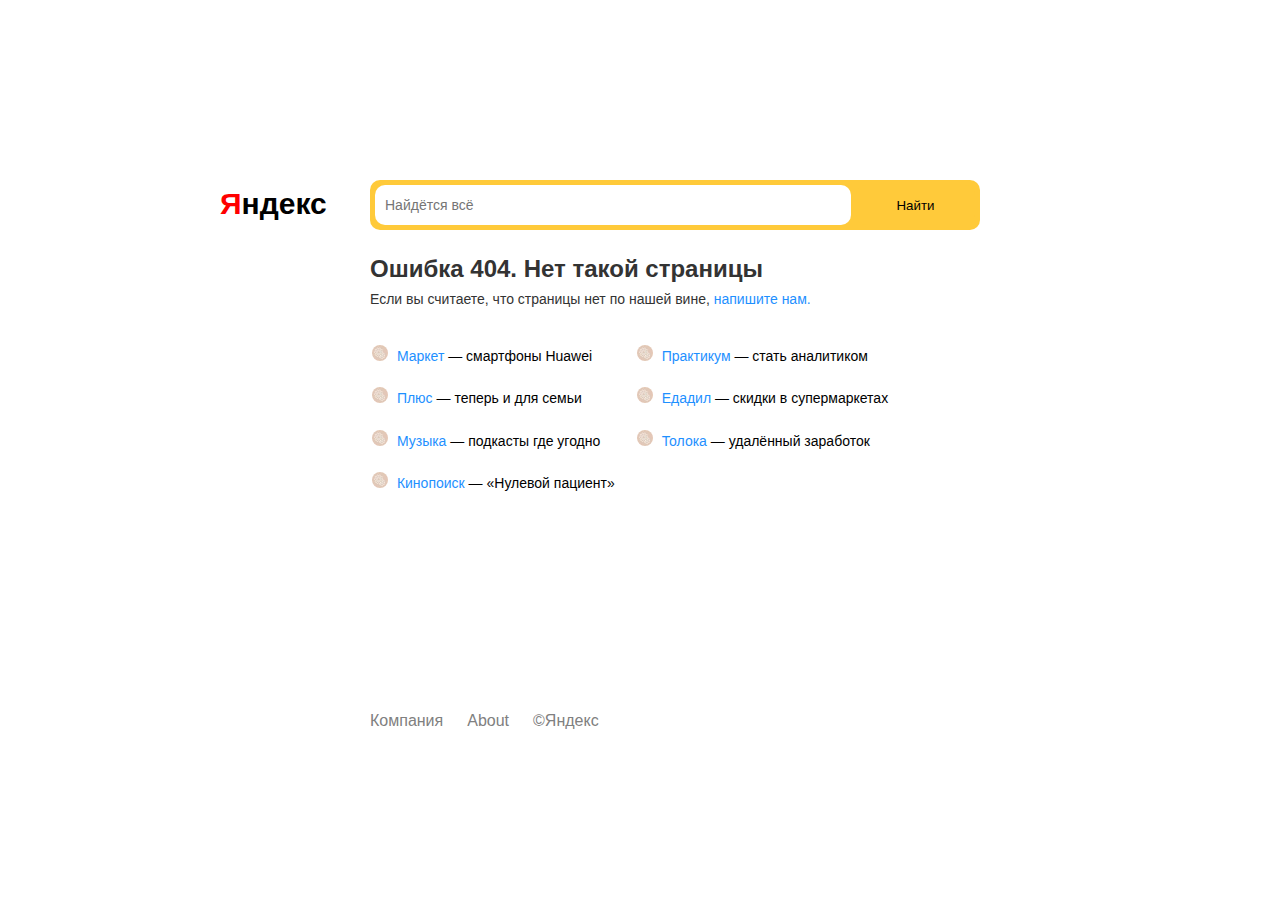
<file: index.html>
<!DOCTYPE html>
<html lang="en">
<head>
    <meta charset="UTF-8">
    <title>Homework</title>
    <link rel="stylesheet" href="style.css">
</head>
<body>

<div class="logo">Яндекс</div>

<div class="container">

    <div class="search__box">
        <input class="search__txt" type="text" name="request" placeholder="Найдётся всё">
        <button class="search__btn">Найти</button>
    </div>

    <h1 class="p__error">Ошибка 404. Нет такой страницы</h1>
    <p>Если вы считаете, что страницы нет по нашей вине, <a href="/nothing.html">напишите нам.</a></p>

    <div class="lists">
        <ul>
            <li>
                <span class="lists__img"></span>
                <a href="/nothing.html">Маркет</a> — смартфоны Huawei
            </li>
            <li>
                <span class="lists__img"></span>
                <a href="/nothing.html">Плюс</a> — теперь и для семьи
            </li>
            <li>
                <span class="lists__img"></span>
                <a href="/nothing.html">Музыка</a> — подкасты где угодно

            </li>
            <li>
                <span class="lists__img"></span>
                <a href="/nothing.html">Кинопоиск</a> — «Нулевой пациент»
            </li>
        </ul>
        <ul>
            <li>
                <span class="lists__img"></span>
                <a href="/nothing.html">Практикум</a> — стать аналитиком
            </li>
            <li>
                <span class="lists__img"></span>
                <a href="/nothing.html">Едадил</a> — скидки в супермаркетах
            </li>
            <li>
                <span class="lists__img"></span>
                <a href="/nothing.html">Толока</a> — удалённый заработок
            </li>
        </ul>
    </div>

    <footer class="footer">
        <a class="footer__text" href="/nothing.html">Компания</a>
        <a class="footer__text" href="/nothing.html">About</a>
        <a class="footer__text" href="/nothing.html">©Яндекс</a>
    </footer>
</div>
</body>
</html>
</file>
<file: style.css>
body {
    margin: 0;
    line-height: 1.6;
    color: #333;
}

p {
    font-family: 'Gill Sans', sans-serif;
    margin: 0;
    padding: 10px 0 -10px 10px;
    font-size: 14px;
}

h1 {
    font-family: 'Gill Sans', sans-serif;
    margin: 0;
    padding: 10px 0 -10px 10px;
}

.p__error {
    padding-top: 20px;
    font-size: 24px;
}

a {
    font-family: 'Gill Sans', sans-serif;
    color: dodgerblue;
    text-decoration: none;
}

a:hover {
    color: darkblue;
}

/* Container */
.container {
    width: 100%;
    max-width: 1200px;
    justify-content: center;
    padding: 180px 20px 20px 370px;
}

.logo {
    position: absolute;
    font-size: 30px;
    font-weight: 700;
    font-family: 'Centuma', sans-serif;
    color: black;
    padding: 180px 20px 0 220px;
}

.logo:first-letter {
    color: red;
}


/* Search */
.search__box {
    position: relative;
    display: flex;
    background: rgb(255, 202, 58);
    border-radius: 10px;
    width: 50%;
    padding: 5px;
}

.search__btn {
    margin-left: 5px;
    color: black;
    font-family: 'Gill Sans', sans-serif;
    float: right;
    width: 20%;
    height: 40px;
    border-radius: 10px;
    display: flex;
    background: rgb(255, 202, 58);
    justify-content: center;
    align-items: center;
    border-style: none;
    text-decoration: none;
}

.search__btn:hover {
    background: #f5c400;
}


.search__txt {
    border: none;
    border-radius: 10px;
    outline: none;
    float: left;
    padding-left: 10px;
    color: black;
    font-size: 14px;
    transition: 0.4s;
    line-height: 35px;
    width: 78%;
}


/* List */
.lists {
    display: flex;
    flex-direction: row;
}

ul {
    list-style-type: none;
    margin-left: -50px;
    color: black;
    font-family: 'Gill Sans', sans-serif;
    font-size: 14px;
}

li {
    margin: 20px 20px 20px 10px;
}

.lists__img {
    display: inline-block;
    width: 16px;
    height: 16px;
    margin: 0 5px 0 2px;
    top: 0;
    left: 0;
    z-index: 1;
    border-radius: 50%;
    background-image: url("images/2.jpg");
    background-repeat: no-repeat;
    background-position: center;
    background-size: contain;
}


/* Footer */
.footer {
    width: 100%;
    max-width: 1200px;
    justify-content: center;
    padding: 180px 20px 20px 0;
    margin-top: auto;
    color: gray;
}

.footer__text {
    color: gray;
    padding: 0 20px 20px 0;
}
</file>
